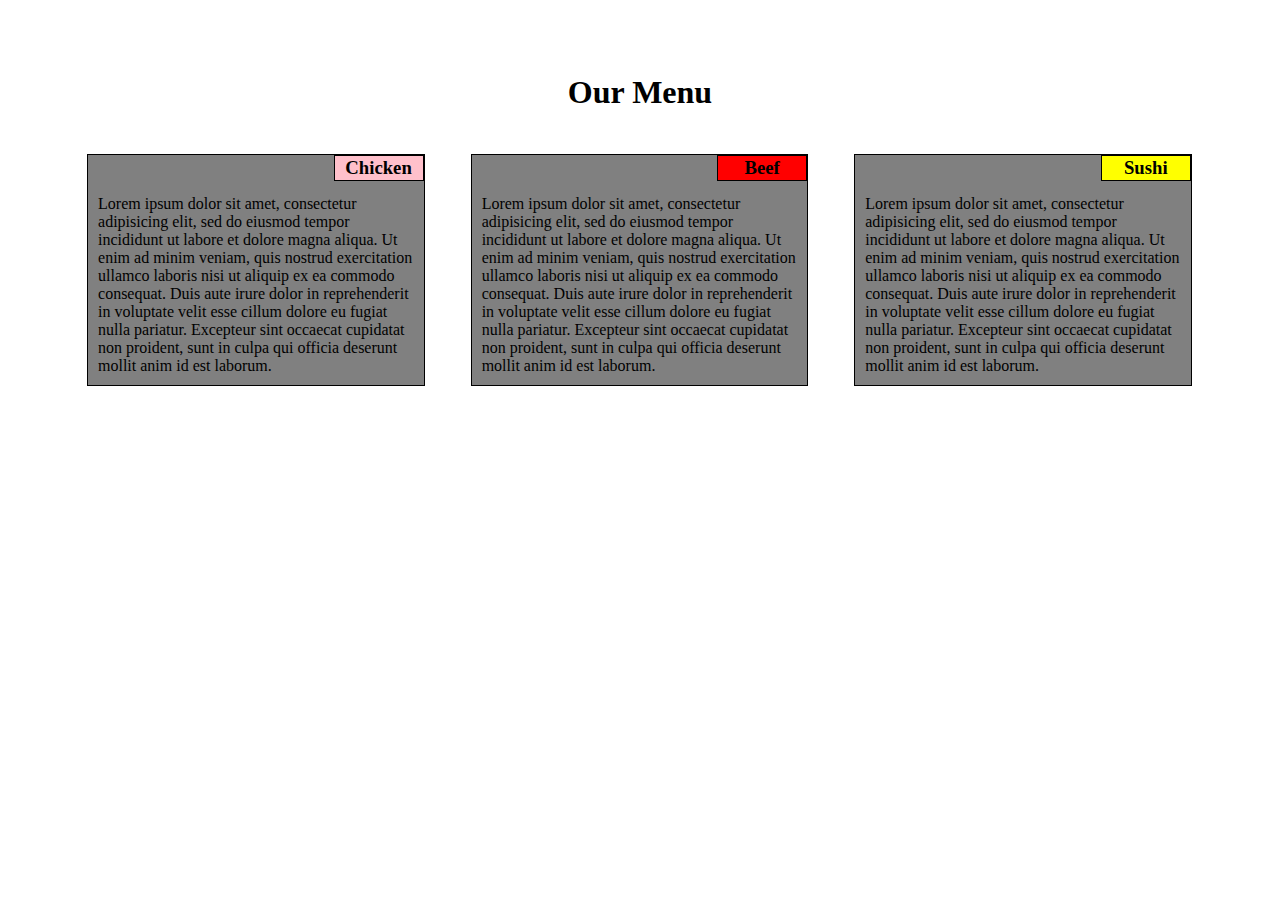
<file: index.html>
<!DOCTYPE html>
<html>
<head>
	<meta charset="utf-8">
	<meta name="viewport" content="width=device-width" initial-scale='1'>
	<title>Assignment solution for module 2</title>
	<link rel="stylesheet" type="text/css" href="css\style.css">
</head>
<body>
<h1 >Our Menu</h1>
<section id="s1">
<h3 id="pink">Chicken</h3>
 Lorem ipsum dolor sit amet, consectetur adipisicing elit, sed do eiusmod
 tempor incididunt ut labore et dolore magna aliqua. Ut enim ad minim veniam,
 quis nostrud exercitation ullamco laboris nisi ut aliquip ex ea commodo
 consequat. Duis aute irure dolor in reprehenderit in voluptate velit esse
 cillum dolore eu fugiat nulla pariatur. Excepteur sint occaecat cupidatat non
 proident, sunt in culpa qui officia deserunt mollit anim id est laborum.
</section>
<section id="s2">
<h3 id="red">Beef</h3>
Lorem ipsum dolor sit amet, consectetur adipisicing elit, sed do eiusmod
tempor incididunt ut labore et dolore magna aliqua. Ut enim ad minim veniam,
quis nostrud exercitation ullamco laboris nisi ut aliquip ex ea commodo
consequat. Duis aute irure dolor in reprehenderit in voluptate velit esse
cillum dolore eu fugiat nulla pariatur. Excepteur sint occaecat cupidatat non
proident, sunt in culpa qui officia deserunt mollit anim id est laborum.
</section>
<section id="s3">
<h3 id="yellow">Sushi</h3>
Lorem ipsum dolor sit amet, consectetur adipisicing elit, sed do eiusmod
 tempor incididunt ut labore et dolore magna aliqua. Ut enim ad minim veniam,
 quis nostrud exercitation ullamco laboris nisi ut aliquip ex ea commodo
 consequat. Duis aute irure dolor in reprehenderit in voluptate velit esse
 cillum dolore eu fugiat nulla pariatur. Excepteur sint occaecat cupidatat non
 proident, sunt in culpa qui officia deserunt mollit anim id est laborum. 
</section>
</body>
</html>
</file>
